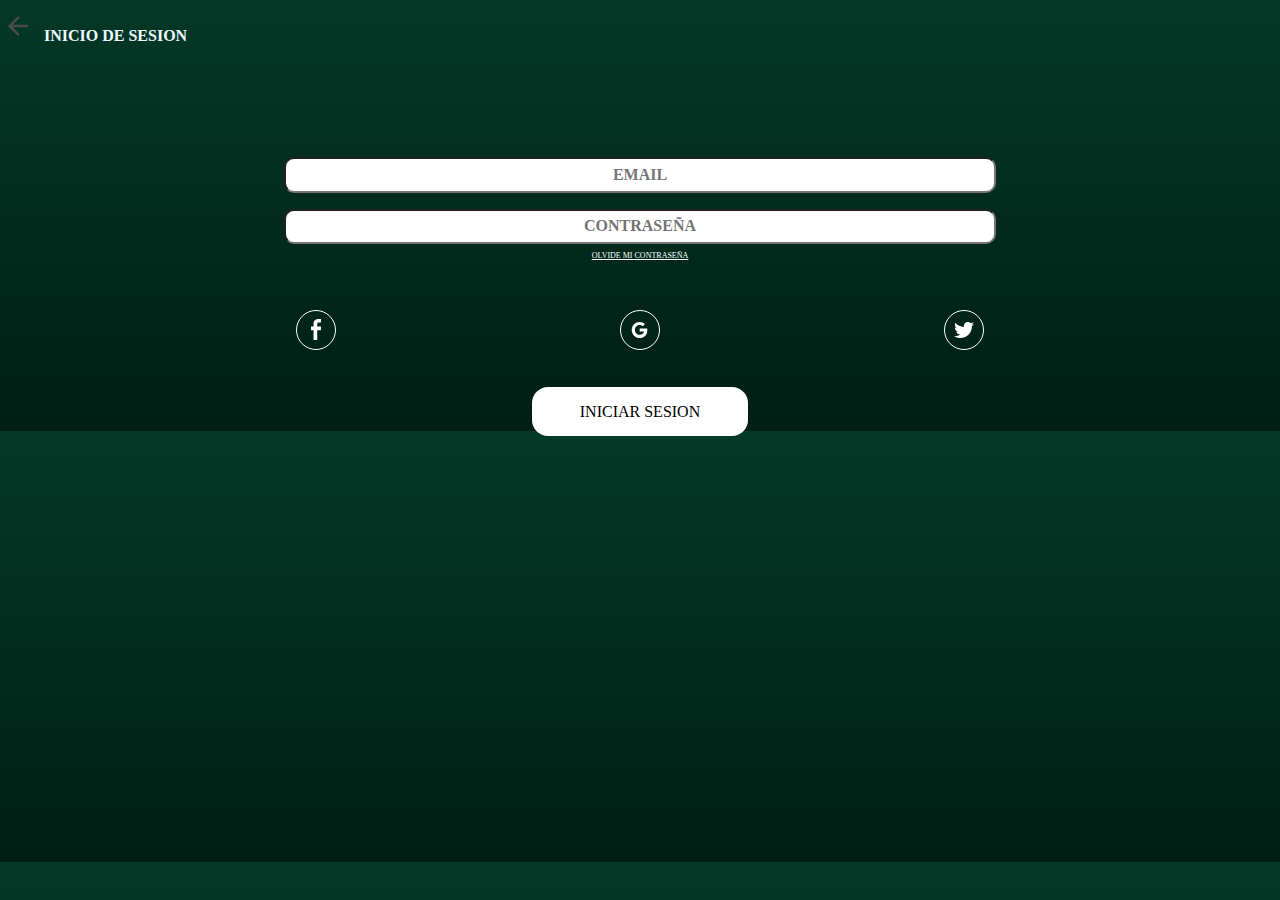
<file: login.html>
<!DOCTYPE html>
<html lang="en">

<head>
    <meta charset="UTF-8">
    <meta http-equiv="X-UA-Compatible" content="IE=edge">
    <meta name="viewport" content="width=device-width, initial-scale=1.0">
    <link rel="stylesheet" href="./style/normalize.css">
    <link rel="stylesheet" href="./style/login.css">
    <title>LOGIN</title>
</head>

<body>
    <div class="container__body__login">
        <header class="container_navbar">
            <a href="./start.html" class="back__arrow"><svg width="20" height="20" viewBox="0 0 20 20" fill="none" xmlns="http://www.w3.org/2000/svg">
                <path d="M10 20L0 10L10 0L11.7812 1.75L4.78125 8.75H20V11.25H4.78125L11.7812 18.25L10 20Z" fill="#4B4B4B"/>
                </svg>
                </a>
            <a href="#" class="inicio_de_sesion">
                <h1>INICIO DE SESION</h1>
            </a>
        </header>

        <main>
            <section class="section__contact">
                <form class="form">
                    <fieldset class="form__fieldset">


                        <div class="campos">
                            <div class="campo ">
                                <input type="text" placeholder="EMAIL">
                            </div>

                            <div class="pasword">
                                <input type="text" placeholder="CONTRASEÑA">
                            </div>
                            <div class="container__remember">
                                <a href="#" class="remember__pasword">OLVIDE MI CONTRASEÑA</a>
                            </div>
                            <div class="container__login">
                                <a class="login__facebook" href="#">
                                    <svg width="40" height="40" viewBox="0 0 40 40" fill="none" xmlns="http://www.w3.org/2000/svg">
                                        <circle cx="20" cy="20" r="19.5" stroke="white"/>
                                        <path d="M17.5528 30V20.1462H15V16.5983H17.5528V13.568C17.5528 11.1868 19.0607 9 22.5353 9C23.9421 9 24.9824 9.13765 24.9824 9.13765L24.9004 12.4507C24.9004 12.4507 23.8395 12.4402 22.6818 12.4402C21.4288 12.4402 21.228 13.0296 21.228 14.0078V16.5983H25L24.8359 20.1462H21.228V30H17.5528Z" fill="white"/>
                                        </svg>
                                        
                                    </a>

                                <a class="login__twitter" href="#">
                                    <svg width="40" height="40" viewBox="0 0 40 40" fill="none" xmlns="http://www.w3.org/2000/svg">
                                        <circle cx="20" cy="20" r="19.5" stroke="white"/>
                                        <path d="M27.1631 18.4998C27.2626 19.0354 27.3168 19.5953 27.3168 20.1796C27.3168 24.7501 24.2714 28 19.6717 28C18.6257 28.0003 17.5898 27.7936 16.6234 27.3917C15.6569 26.9898 14.7788 26.4005 14.0391 25.6576C13.2995 24.9146 12.7128 24.0326 12.3127 23.0618C11.9125 22.0911 11.7067 21.0507 11.707 20C11.7067 18.9493 11.9125 17.9089 12.3127 16.9382C12.7128 15.9674 13.2995 15.0854 14.0391 14.3424C14.7788 13.5995 15.6569 13.0102 16.6234 12.6083C17.5898 12.2064 18.6257 11.9997 19.6717 12C21.8223 12 23.6193 12.7948 24.9979 14.0853L22.7527 16.3405V16.3348C21.9169 15.5351 20.8562 15.1247 19.6717 15.1247C17.0438 15.1247 14.9078 17.3547 14.9078 19.9951C14.9078 22.6347 17.0438 24.8696 19.6717 24.8696C22.0561 24.8696 23.6791 23.5002 24.0125 21.6197H19.6717V18.4998H27.1639H27.1631Z" fill="white"/>
                                        </svg>
                                        
                                    </a>
                                <a class="login__google" href="#">
                                    <svg width="40" height="40" viewBox="0 0 40 40" fill="none" xmlns="http://www.w3.org/2000/svg">
                                    <circle cx="20" cy="20" r="19.5" stroke="white"/>
                                    <path d="M16.2825 28C23.83 28 27.9587 21.8428 27.9587 16.5126C27.9587 16.3403 27.9588 16.1656 27.9513 15.9933C28.7551 15.4203 29.4488 14.711 30 13.8986C29.2491 14.2246 28.4535 14.4394 27.6388 14.5361C28.4969 14.0311 29.1397 13.2364 29.4475 12.2999C28.6412 12.7702 27.7588 13.1003 26.8387 13.2759C26.2202 12.6273 25.4018 12.1977 24.5101 12.0535C23.6185 11.9093 22.7034 12.0586 21.9067 12.4783C21.1099 12.898 20.476 13.5646 20.1031 14.375C19.7301 15.1853 19.639 16.0941 19.8438 16.9606C18.2122 16.88 16.616 16.4627 15.1588 15.7357C13.7016 15.0087 12.4159 13.9882 11.385 12.7405C10.8617 13.6304 10.702 14.683 10.9383 15.6847C11.1746 16.6863 11.7893 17.5618 12.6575 18.1334C12.0069 18.1117 11.3707 17.9397 10.8 17.6313V17.6867C10.8011 18.6189 11.1291 19.5222 11.7286 20.2438C12.3281 20.9654 13.1622 21.4611 14.09 21.6471C13.7378 21.7426 13.374 21.7902 13.0088 21.7886C12.7512 21.7894 12.4942 21.7659 12.2412 21.7185C12.5035 22.521 13.0141 23.2226 13.7016 23.7251C14.389 24.2276 15.2189 24.5058 16.075 24.5208C14.6207 25.6454 12.8243 26.2554 10.975 26.2524C10.6492 26.2538 10.3235 26.2353 10 26.197C11.8769 27.3751 14.0566 28.0007 16.2825 28V28Z" fill="white"/>
                                    </svg>
                                    </a>
                            </div>
                            <div class="button">
                                <a href="#">INICIAR SESION</a>
                            </div>
                        </div>
                    </fieldset>


                </form>
        </main>




    </div>

</body>


</html>
</file>
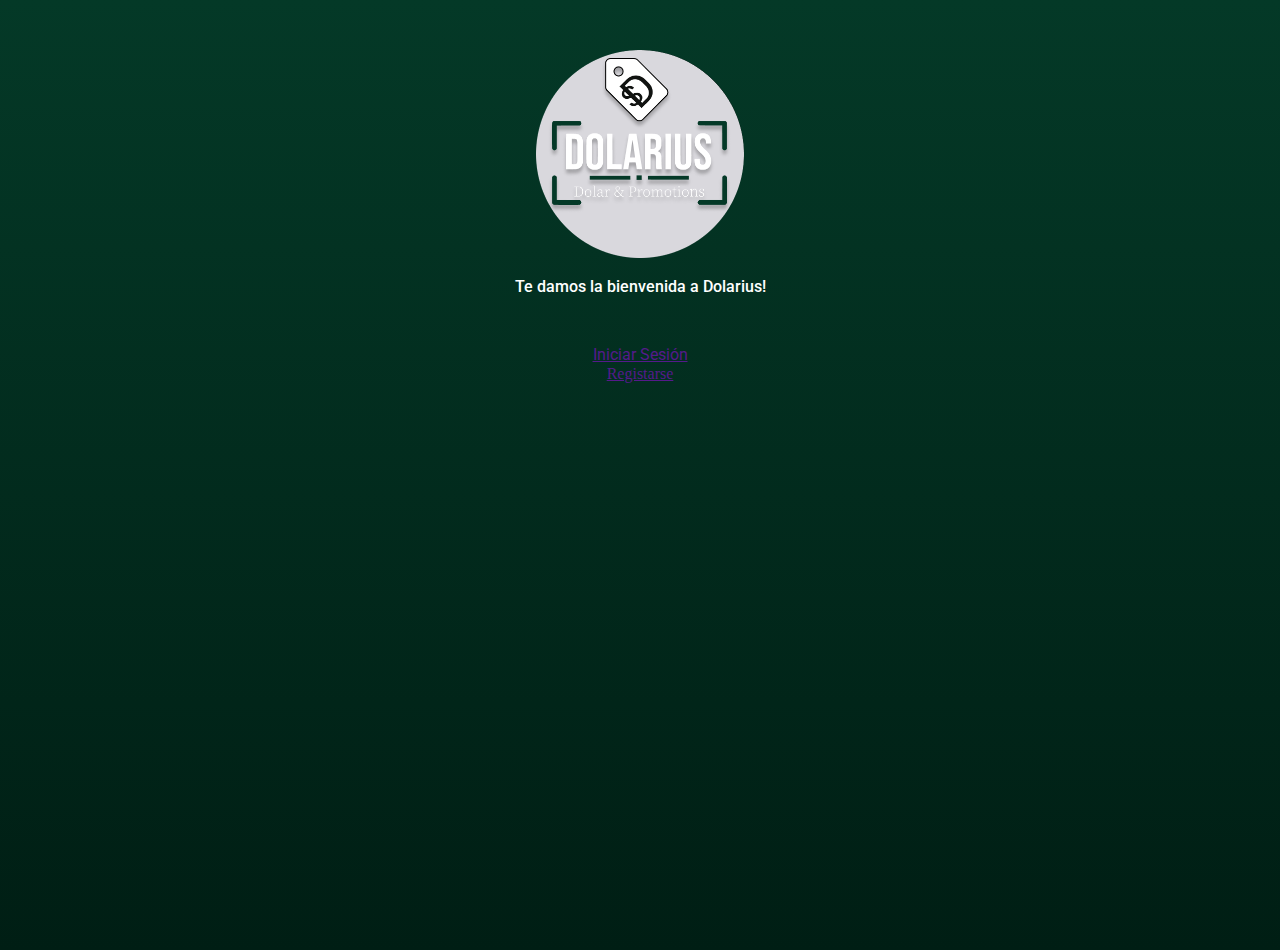
<file: start.html>
<!DOCTYPE html>
<html lang="en">
  <head>
    <meta charset="UTF-8" />
    <meta http-equiv="X-UA-Compatible" content="IE=edge" />
    <meta name="viewport" content="width=device-width, initial-scale=1.0" />
    <link rel="stylesheet" href="./style/normalize.css" />
    <link rel="stylesheet" href="./style/start.css" />

    <link rel="preconnect" href="https://fonts.googleapis.com" />
    <link rel="preconnect" href="https://fonts.gstatic.com" crossorigin />
    <link
      href="https://fonts.googleapis.com/css2?family=Roboto:wght@500&display=swap"
      rel="stylesheet"
    />
    <title>Document</title>
  </head>
  <body>
    <main class="start-main">
      <div class="start-mainlogo">
        <img src="./img/dolarius.png" alt="dolarius_logo" />
      </div>
      <div class="start-welcome">
        <h2>Te damos la bienvenida a Dolarius!</h2>
        <div class="start-welcome_btn"><a href="">Iniciar Sesión</a></div>
      </div>
      <div class="start-welcome_bottom">
        <div class="start-welcome_btn"><a href="">Registarse</a></div>
      </div>
    </main>
  </body>
</html>
</file>
<file: style/login.css>
:root{

}


/* GLOBALES */
*{
    margin: 0;
    padding: 0;
}

h1{
    
}


h2{

}

h3{

}


a{
    text-decoration: none;
}

body{
    background: linear-gradient(180deg, #043927 0%, #001E14 100%);
}
/* .container__body__login{
    background: linear-gradient(180deg, #043927 0%, #001E14 100%);
} */


/* NAV BAR */

.container_navbar{
    margin-top: 1rem;
    display: flex;
    gap: 1rem;
    margin-bottom: 5rem;
}


.back__arrow{
    margin-left: .5rem;
}


.inicio_de_sesion{
    font-size: 0.5rem;
    color: aliceblue;
}

/* FORMULARIO */


.section__contact{

}

.form{

    
}

.form__fieldset{
border: none;

}


.form__fieldset legend {
    
    }



.campo{
text-align: center;
margin: 1rem 0 1rem 0;

}




.campo input{
    text-align: center;
border-radius: 10px;
color: #000;
font-size: 1rem;
padding: .4rem 20%;
font-weight: bold;

}

.pasword{
    margin-bottom: 0;
    text-align: center;
    
}

.pasword input{
text-align: center;
border-radius: 10px;
color: #000;
font-size: 1rem;
padding: .4rem 20%;
font-weight: bold;
}





.button{
text-align: center;
margin-top: 3rem;
}

.button a{
    color: black;
    background-color: white;
    padding: 1rem 3rem;
    border-radius: 1rem;
    
}

.container__remember{
    text-align: center;
    margin-top: 0;
    margin-bottom: 3rem;
}

.remember__pasword{
    margin-top: 0;
    font-size: .5rem;
    text-decoration:underline;
    color: white;
}


/* aparte del login */

.container__login{
    display: flex;
    
    justify-content: space-evenly;
    margin-bottom: 2rem;
}
</file>
<file: style/start.css>
h2{
    margin: 0;
    padding: 0;
    font-weight: 500;
    font-size: 16px;
    margin-top: 20px;
    margin-bottom: 50px;
    color: #ffffff;
}

img{
    max-width: 100%;
}

.start-main{
    background: linear-gradient(180deg, #043927 0%, #001E14 100%);
    height: 100vh;
    display: flex;
    flex-direction:  column;
    align-items: center;
    text-align: center;
    padding-top: 50px;

}

.start-mainlogo{
    height: 208px;
    width: 208px;
    object-fit: contain;
}

.start-welcome{
    font-family: 'Roboto';
}
</file>
